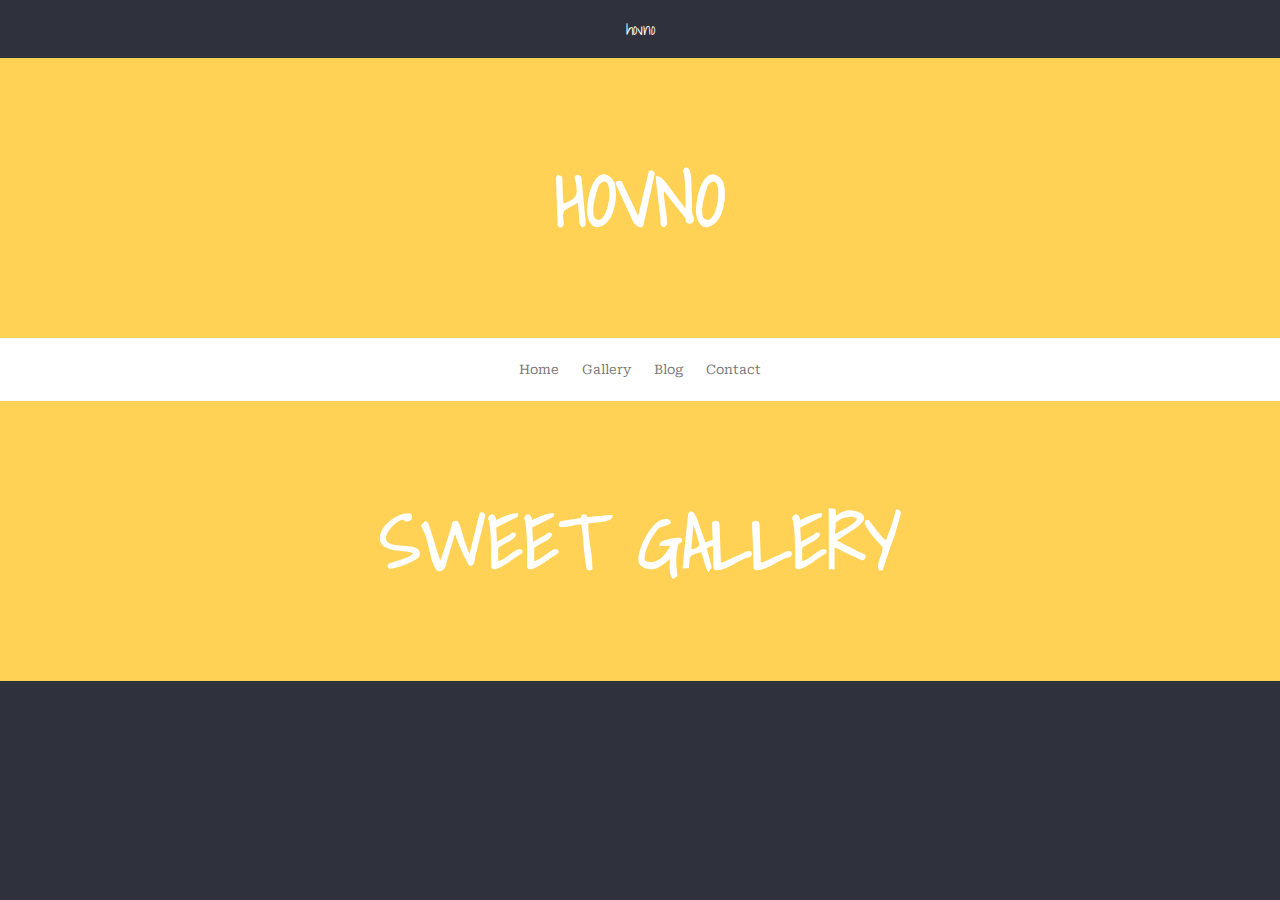
<file: index.html>
<!DOCTYPE html>
<html lang="en">
<head>
    <meta charset="UTF-8">
    <meta http-equiv="X-UA-Compatible" content="IE=edge">
    <meta name="viewport" content="width=device-width, initial-scale=1.0">
    <title>Document</title>
    <link rel="stylesheet" href="style.css">
    <link href="https://fonts.googleapis.com/css2?family=Cinzel&family=Dancing+Script:wght@700&family=Roboto+Serif:ital,wght@0,100;1,100&display=swap" rel="stylesheet">
    <link href="https://fonts.googleapis.com/css2?family=Cinzel&family=Dancing+Script:wght@700&family=Roboto+Serif:ital,wght@0,100;1,100&family=Shadows+Into+Light&display=swap" rel="stylesheet">




</head>
<body class="home">
    <p>hovno</p>
<h1>hovno</h1>

    

    <header class="site-header">
        <nav class="container">
            <ul class="menu">
                <li class="active"><a href="index.html">Home</a></li>
                <li><a href="gallery.html">Gallery</a></li>
                <li><a href="blog.html">Blog</a></li>
                <li><a href="contact.html">Contact</a></li>
                
            
            </ul>
        </nav>
    </header>

    <h1>Sweet Gallery</h1>

</body>
</html>
</file>
<file: style.css>
body {
  color: #fff;
  background: #2f313c;
  font-size: 100%;
  font-family: "Shadows Into Light", cursive;
  font-weight: normal;
  text-align: center;
  margin: 0;
}

a {
  color: #777;
  text-decoration: none;
  font-family: "Roboto Serif", serif;
}

img {
  width: 100%;
  max-width: 100%;
  vertical-align: middle;
}

.menu {
  margin: 0;
  padding-left: 0;
  list-style: none;
}

.menu li, .menu a {
  display: inline-block;
}

h1 {
  font-size: 75px;
  text-transform: uppercase;
}

.site-header {
  background: #fff;
}

.site-header a {
  color: #777;
  font-size: 13px;
  padding: 24px 8px;
}

.site-header a:hover, .site-header a:focus {
  color: lighten #777, 50%;
}

h1 {
  background: #ffd256;
  margin: 0;
  padding-top: 80px;
  padding-bottom: 80px;
}
/*# sourceMappingURL=style.css.map */
</file>
